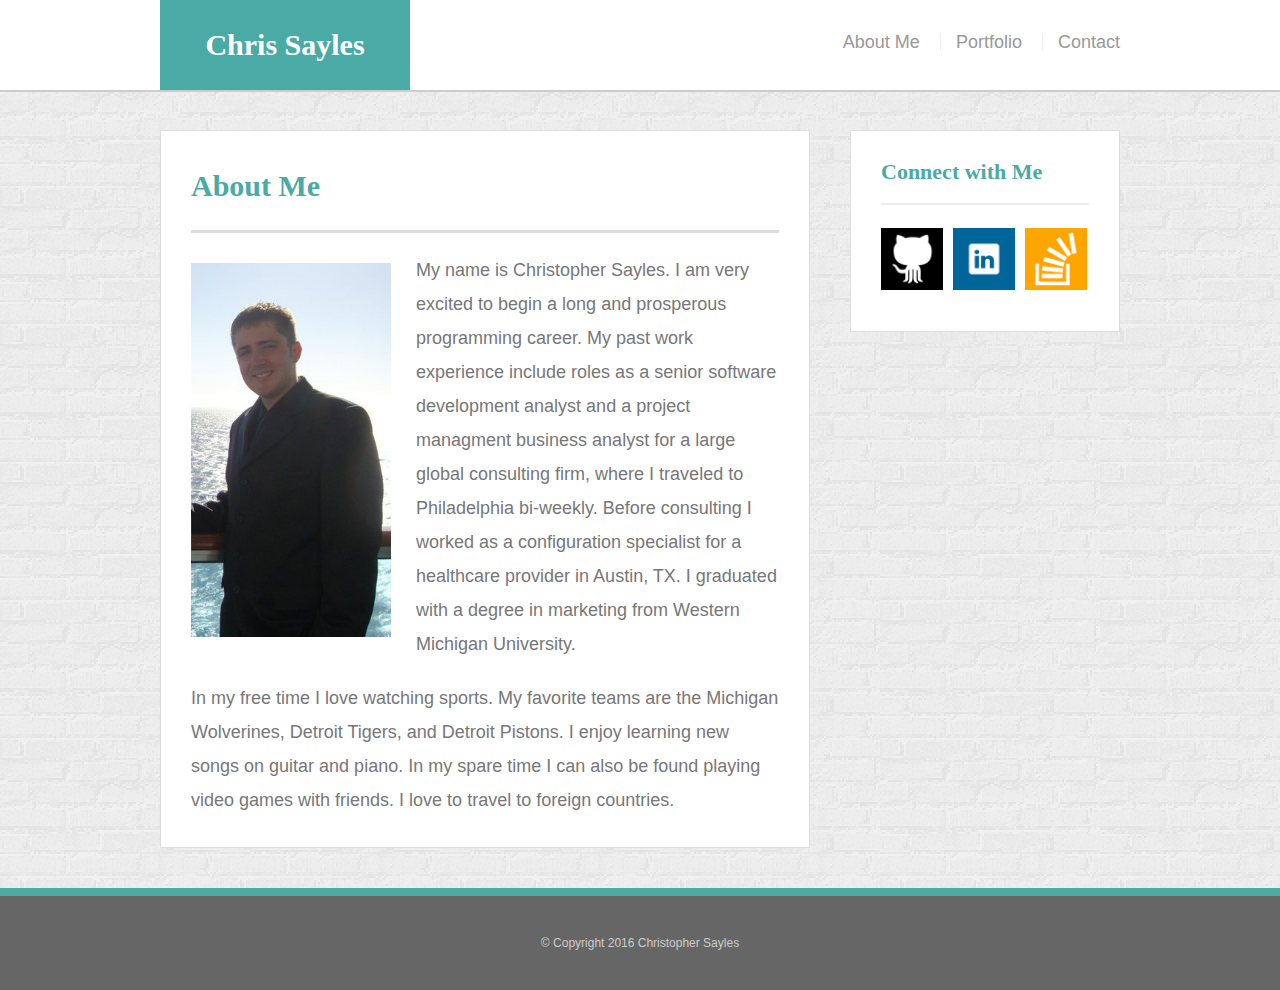
<file: index.html>
<!doctype html>
<html>
<head>
	<meta charset="UTF-8">
	<title>Christopher T. Sayles</title>
	<meta name="viewport" content="width=device-width, initial-scale=1.0">
	<link rel="stylesheet" type="text/css" href="assets/css/reset.css">
	<link rel="stylesheet" type="text/css" href="assets/css/style.css">
</head>
<body>
<!--Header Section-->
	<header id="header">
<!--Put the header in a container at 100% width and to fit to 960px-->
		<div class="container">

<!--Nameplate in Nav bar-->
			<a href="index.html" id="navbarname">Chris Sayles</a>
<!--Navbar Links-->
			<nav>
				<a href="index.html">About Me</a>
				<a href="portfolio.html">Portfolio</a>
				<a href="contact.html">Contact</a>
			</nav>
		</div>
	</header><!--End Header Section-->
<!--Main content section with about me info-->
	<div id="main-container" class="container">
		<section class="main-section">
			<h1>About Me</h1>

			<img src="assets/images/Chris Profile Picture.jpg" class="auth-image" alt="Your Name">

			<p>My name is Christopher Sayles. I am very excited to begin a long and prosperous programming career. My past work experience include roles as a senior software development analyst and a project managment business analyst for a large global consulting firm, where I traveled to Philadelphia bi-weekly. Before consulting I worked as a configuration specialist for a healthcare provider in Austin, TX. I graduated with a degree in marketing from Western Michigan University. </p>

			<p>In my free time I love watching sports. My favorite teams are the Michigan Wolverines, Detroit Tigers, and Detroit Pistons. I enjoy learning new songs on guitar and piano. In my spare time I can also be found playing video games with friends. I love to travel to foreign countries.</p>

		</section>

		<section class="sidebar">
			<div id="connect">
				<h2>Connect with Me</h2>

				<img src="assets/images/1477305596_github.png" class="social" alt="Github">
				<img src="assets/images/1477284149_Linked_in_alt.png" class="social" alt="LinkedIn">
				<img src="assets/images/1477284180_stackoverflow.png" class="social" alt="Stack Overflow">
			</div>
		</section>
	</div>

	<footer>
		<div class="container">
			&copy; Copyright 2016 Christopher Sayles
		</div>
	</footer>
</body>
</html>
</file>
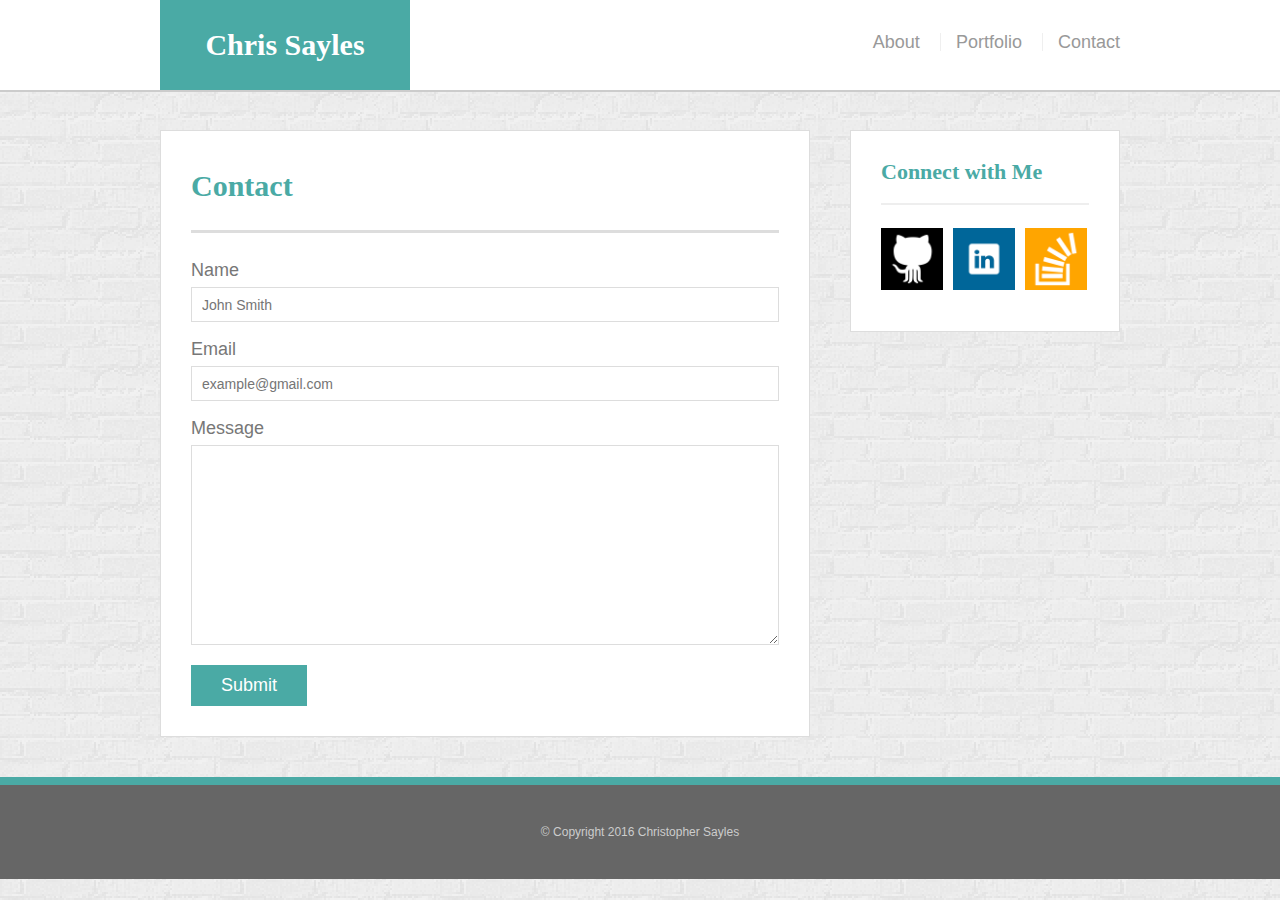
<file: contact.html>
<!doctype html>
<html>
<head>
	<meta charset="UTF-8">
	<title>Contact Christopher Sayles</title>
	<meta name="viewport" content="width=device-width, initial-scale=1.0">
	<link rel="stylesheet" type="text/css" href="assets/css/reset.css">
	<link rel="stylesheet" type="text/css" href="assets/css/style.css">
</head>
<body>

	<header id="header">
		<div class="container">
			<a href="index.html" id="navbarname">Chris Sayles</a>
			<nav>
				<a href="index.html">About</a>
				<a href="portfolio.html">Portfolio</a>
				<a href="contact.html">Contact</a>
			</nav>
		</div>
	</header>

	<div id="main-container" class="container">
		<section class="main-section">
			<h1>Contact</h1>

			<form id="contact-form">
				<ul>
					<li>
						<label for="name">Name</label>
						<input type="text" id="name" name="name" placeholder="John Smith" required="required">
					</li>
					<li>
						<label for="email">Email</label>
						<input type="email" id="email" name="email" placeholder="example@gmail.com" required="required">
					</li>
					<li>
						<label for="message">Message</label>
						<textarea id="message" name="message" required="required"></textarea>
					</li>
				</ul>
				<input type="submit">
			</form>

		</section>

		<section class="sidebar">
			<div id="connect">
				<h2>Connect with Me</h2>

				<img src="assets/images/1477305596_github.png" class="social" alt="Github">
				<img src="assets/images/1477284149_Linked_in_alt.png" class="social" alt="LinkedIn">
				<img src="assets/images/1477284180_stackoverflow.png" class="social" alt="Stack Overflow">
			</div>
		</section>
	</div>

	<footer>
		<div class="container">
			&copy; Copyright 2016 Christopher Sayles
		</div>
	</footer>
</body>
</html>
</file>
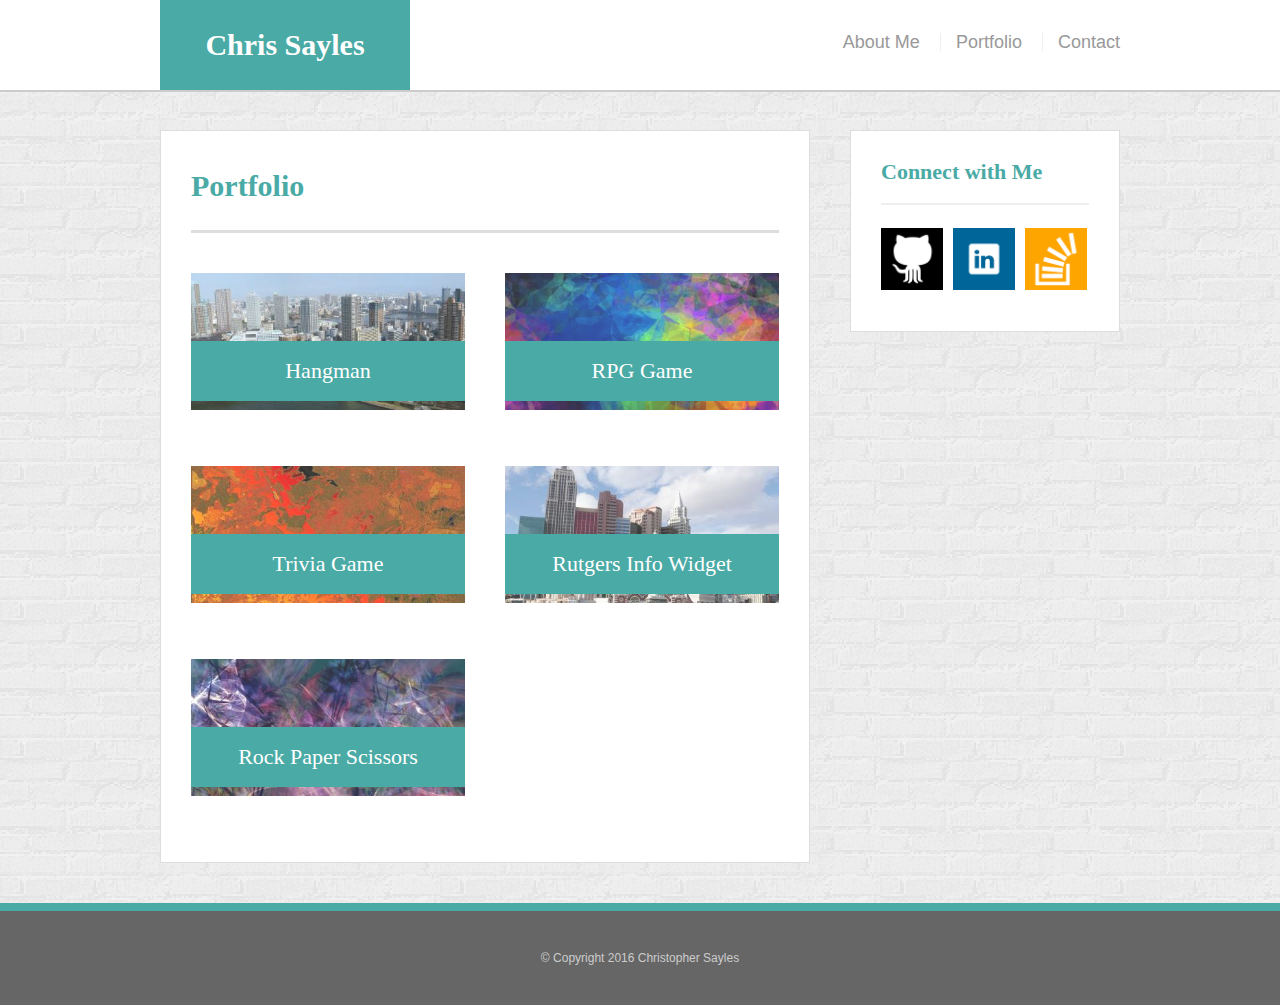
<file: portfolio.html>
<!doctype html>
<html>
<head>
	<meta charset="UTF-8">
	<title>Christopher Sayles Portfolio</title>
	<meta name="viewport" content="width=device-width, initial-scale=1.0">
	<link rel="stylesheet" type="text/css" href="assets/css/reset.css">
	<link rel="stylesheet" type="text/css" href="assets/css/style.css">
</head>
<body>
<!--Navbar Information-->
	<header id="header">
<!--Container to fill 100% width-->
		<div class="container">
			<a href="index.html" id="navbarname">Chris Sayles</a>
			<nav>
				<a href="index.html">About Me</a>
				<a href="portfolio.html">Portfolio</a>
				<a href="contact.html">Contact</a>
			</nav>
		</div>
	</header>
<!--Main Portfolio Section-->
	<div id="main-container" class="container">
		<section class="main-section">
			<h1>Portfolio</h1>

			<div class="work">
				<img src="assets/images/hangmangame.jpeg" alt="hangman">

				<h3>Hangman</h3>
			</div>
			<div class="work">
				<img src="assets/images/rpg_game.jpeg" alt="RPG Game">

				<h3>RPG Game</h3>
			</div>
			<div class="work">
				<img src="assets/images/triviagame.jpeg" alt="Trivia Game">

				<h3>Trivia Game</h3>
			</div>
			<div class="work">
				<img src="assets/images/rutgers_info_widgit.jpeg" alt="Rutgers Info Widget">

				<h3>Rutgers Info Widget</h3>
			</div>
			<div class="work">
				<img src="assets/images/rock_paper_scissors.jpeg" alt="Rock Paper Scissors">

				<h3>Rock Paper Scissors</h3>
			</div>

		</section>

		<section class="sidebar">
			<div id="connect">
				<h2>Connect with Me</h2>

				<img src="assets/images/1477305596_github.png" class="social" alt="Github">
				<img src="assets/images/1477284149_Linked_in_alt.png" class="social" alt="LinkedIn">
				<img src="assets/images/1477284180_stackoverflow.png" class="social" alt="Stack Overflow">
			</div>
		</section>
	</div>

	<footer>
		<div class="container">
			&copy; Copyright 2016 Christopher Sayles
		</div>
	</footer>
</body>
</html>
</file>
<file: assets/css/style.css>
body {
    background: url("../images/brickwallbackground.png");
    font-size: 18px;
    line-height: 34px;
    font-family: 'Arial', 'Helvetica Neue', Helvetica, sans-serif;
    color: #777;
}

* {
    box-sizing: border-box;
}

/*general*/

.container {
    width: 100%;
    max-width: 960px;
    margin: 0 auto;
    clear: both;
}
h1, 
h2,
h3,
p {
    margin-bottom: 20px;
}
p:last-child {
    margin-bottom: 0;
}
h1, h2, h3 {
    font-family: 'Georgia', Times, Times New Roman, serif;
    font-weight: 700;
    color: #4aaaa5;
}
h1 {
    font-size: 30px;
    line-height: 49px;
    border-bottom: 3px solid #ddd;
    padding-bottom: 20px;
}
h2,
h3 {
    font-size: 22px;
}

/*header*/

#header {
    background: #fff;
    margin: 0 0 30px;
    z-index: 99;
    color: #fff;
    overflow: auto;
    border-bottom: 2px solid #ccc;
    position: fixed;
    width: 100%;
}
#navbarname{
    width: 250px;
    height: 90px;
    background: #4aaaa5;
    float: left;
    font-family: 'Georgia', Times, Times New Roman, serif;
    text-align: center;
    line-height: 90px;
    color: #fff;
    font-weight: 700;
    font-size: 30px;
    text-decoration: none;
}
nav {
    float: right;
    margin-top: 25px;
}
nav a {
    color: #999;
    text-decoration: none;
    margin-left: 15px;
    display: inline-block;
    border-left: 1px solid #efefef;
    padding-left: 15px;
    line-height: 18px;
}
nav a:first-child {
    border-left: 0 none;
}

/*footer*/

footer {
    background: #666;
    color: #fff;
    padding: 30px 0;
    clear: both;
    border-top: 8px solid #4aaaa5;
    color: #ccc;
    font-size: 12px;
    text-align: center;
}

/*sidebar*/

.sidebar {
    background: #fff;
    padding: 30px;
    width: 100%;
    max-width: 270px;
    float: right;
    border: 1px solid #ddd;
    margin-bottom: 20px;
}
h3,
.sidebar h2 {
    border-bottom: 2px solid #eee;
    padding-bottom: 20px;
    margin-bottom: 15px;
    line-height: 22px;
}
.social {
    width: 62px;
    height: 62px;
    margin-top: 8px;
    margin-right: 5px;
}
.social:last-child {
    margin-right: 0;
}

/*main*/

#main-container {
    padding-top: 130px;
}
.main-section {
    background: #fff;
    padding: 30px;
    margin: 0 0 40px 0;
    width: 100%;
    max-width: 650px;
    float: left;
    border: 1px solid #ddd;
}

/*portfolio page*/

.work {
    width: 274px;
    overflow: auto;
    position: relative;
    float: left;
    margin: 20px 0 25px;
}
.work:nth-child(even) {
    margin-right: 40px;
}
.work img {
    width: 100%;
    border: 0 none;
    opacity: .8;
}
.work h3 {
    border-bottom: 0;
    background: #4aaaa5;
    color: #fff;
    text-align: center;
    position: absolute;
    padding: 15px;
    width: 100%;
    bottom: 20px;
    line-height: 30px;
    margin-bottom: 0;
    font-weight: 300;
}
.auth-image {
    width: 200px;
    height: auto;
    margin-top: 10px;
    float: left;
    margin-right: 25px;
}

/*contact page*/

#contact-form ul {
    margin-bottom: 20px;
}
#contact-form li {
    margin-bottom: 10px;
}
label,
input[type=text],
input[type=email],
textarea {
    display: block;
    width: 100%;
}
input[type=text],
input[type=email],
textarea {
    height: 35px;
    border: 1px solid #ddd;
    padding: 0 10px;
    font-size: 14px;
}
textarea {
    height: 200px;
}
input[type=submit] {
    background: #4aaaa5;
    border: 0 none;
    color: #fff;
    font-size: 18px;
    padding: 10px 30px;
    cursor: pointer;
}

/* Rules for screen with 980 or lower */
@media screen and (max-width: 980px) {
 .container {
    width: 100%;
 }
 #main-container {
    width: 100%;
 }
 .main-section {
    width: 400px;
    margin-left: 70px;
 }
 .auth-image {
    width: 300px;
    height: 300px;
 }
 .sidebar {
    background: #fff;
    padding: 30px;
    width: 100%;
    max-width: 270px;
    float: right;
    border: 1px solid #ddd;
    margin-bottom: 20px;
    margin-right: 137px;
    
 }

#header {
    position: absolute;
}
#navbarname {
    margin-left: 70px;
}
nav {
    padding-right: 130px;
}
.work {
        width:100%;
    }
}


/* Rules for screen with 768 or lower */
@media screen and (max-width: 768px) {
.container {
    width: 100%;
}

#main-container {
    width: 100%;
}
.main-section {
    width:100%;
    margin-left:40px;
}
 .sidebar {
    margin-right: 150px;
    clear: both;
    float: left;
    margin-left: 40px;
    max-width: 86.5%;
 }

#header {
    position: absolute;
}
#navbarname {
    margin-left: 40px;
}
nav {
     padding-right:43px;   
}
.work {
        width:46%;
        display:block;
    }   

/* Rules for screen with 640 or lower */


@media screen and (max-width: 640px) {
    #header {
        height: auto;
        position: static;
        width: 100%;
    }
    h1 {
        width: 100%;
        margin: 0 0x 0 3px;
    }

    nav {
        margin:0 auto   ;
        padding-left: 0px;
        width: 100%;
        text-align: center;
    }

    li {
        padding: 0px 33px;
    }

    .main-section {
    max-width: 92%;
    margin-left: 25px;
    }

    .sidebar {
    margin-left: 4%;
    margin-right: 0%;
    clear: both;
    float: none;
    max-width: 92%;

    }
    #navbarname {
        width:100%;
        margin-left: 0px;
    }
    #main-container {
        width:100%;
    }

    .work {
        width:100%;
    }
}
</file>
